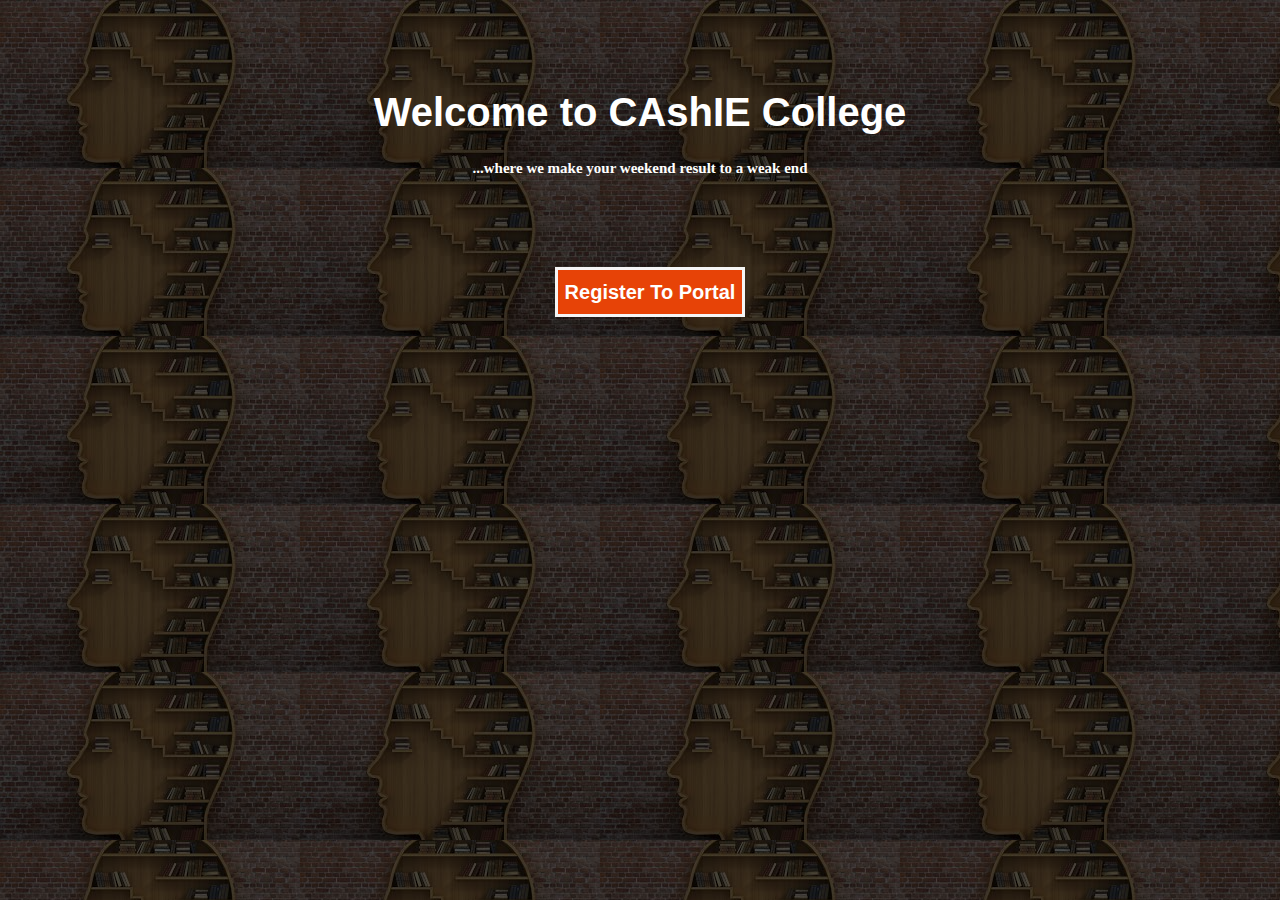
<file: index.html>
<!DOCTYPE html>
<html lang="en">
<head>
    <meta charset="UTF-8">
    <meta http-equiv="X-UA-Compatible" content="IE=edge">
    <meta name="viewport" content="width=device-width, initial-scale=1.0">
    <title>Document</title>
    <link rel="stylesheet" href="./portal.css">
</head>
<body>
    <div id="wel">
        <div class="all">
            <h1 class="we">Welcome to CAshIE College</h1>
            <h5 class="where">...where we make your weekend result to a weak end</h5>
       <button onclick="start()" class="bttn">Register To Portal</button>
        </div>
    </div>
</body>
</html>
<script>
    function start(){
        window.location.href="signup.html"
    }
</script>
</file>
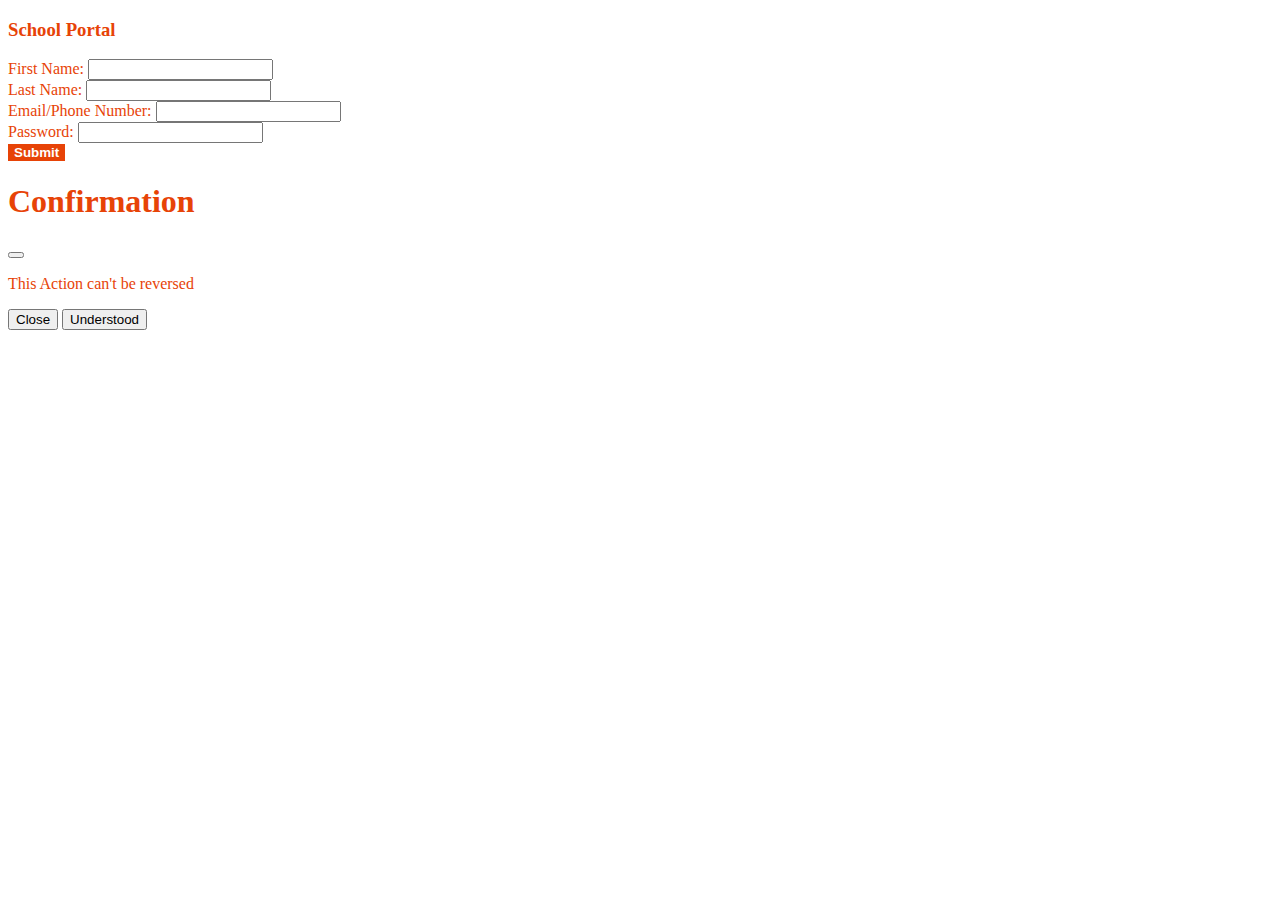
<file: signup.html>
<!DOCTYPE html>
<html lang="en">
<head>
    <meta charset="UTF-8">
    <meta name="viewport" content="width=device-width, initial-scale=1.0">
    
    <title>School Portal</title>
    <link rel="stylesheet" href="style.css">
    <link href="https://cdn.jsdelivr.net/npm/bootstrap@5.3.2/dist/css/bootstrap.min.css" rel="stylesheet" integrity="sha384-T3c6CoIi6uLrA9TneNEoa7RxnatzjcDSCmG1MXxSR1GAsXEV/Dwwykc2MPK8M2HN" crossorigin="anonymous">
    <link rel="stylesheet" href="https://cdnjs.cloudflare.com/ajax/libs/animate.css/4.1.1/animate.min.css" />
</head>
<body class="bg-" style="color: #e74307;">
    <div class="container mt-lg-5 mt-3 shadow-lg col-lg-7 col-10">
        <h3 class="text-center text-decoration-underline">School Portal</h3>
        <div class="alert alert-danger p-2 text-center text-wawarnin w-50 mx-auto my-3 animate__animated animate__flash animate__infinite animate__slow" style="display: none;" id="emptyErrorMessage">❗❗❗ All spaces must be filled</div>
        <div class="alert alert-success p-2 text-center  border-0 w-50 mx-auto my-3 animate__animated animate__heartBeat animate__infinite animate__slow" style="display: none;" id="successMessage">✅✅Submitted successfully!</div>

        <div class="my-3">
            <label for="" class="form-label">First Name:</label>
            <input type="text" name="" id="firstname" class="form-control form-control-sm shadow-none">
        </div>

        <div class="my-3">
            <label for="" class="form-label">Last Name:</label>
            <input type="text" name="" id="lastname" class="form-control form-control-sm shadow-none">
        </div>

        <div class="my-3">
            <label for="" class="form-label">Email/Phone Number:</label>
            <input type="text" name="" id="mailphone" class="form-control form-control-sm shadow-none">
        </div>

        <div class="my-3">
            <label for="" class="form-label">Password:</label>
            <input type="password" name="" id="password" class="form-control form-control-sm shadow-none">
        </div>

        <button class="w-100 my-3  btnn" data-bs-toggle="modal" data-bs-target="#staticBackdrop">Submit</button>
        <div id="editDiv"></div>
        <table class="table table-orderd" id="show"></table>

    </div>

    <div class="modal fade" id="staticBackdrop" data-bs-backdrop="static" data-bs-keyboard="false" tabindex="-1" aria-labelledby="staticBackdropLabel" aria-hidden="true">
        <div class="modal-dialog">
          <div class="modal-content">
            <div class="modal-header">
              <h1 class="modal-title fs-5 text-dark" id="staticBackdropLabel">Confirmation</h1>
              <button type="button" class="btn-close" data-bs-dismiss="modal" aria-label="Close"></button>
            </div>
            <div class="modal-body text-dark">
              <p>This Action can't be reversed</p>
            </div>
            <div class="modal-footer">
              <button type="button" class="btn btn-secondary" data-bs-dismiss="modal">Close</button>
              <button type="button" data-bs-dismiss="modal" class="btn btn-primary" onclick="submit()">Understood</button>
            </div>
          </div>
        </div>
      </div>
    


    <script src="https://cdn.jsdelivr.net/npm/bootstrap@5.3.2/dist/js/bootstrap.bundle.min.js" integrity="sha384-C6RzsynM9kWDrMNeT87bh95OGNyZPhcTNXj1NW7RuBCsyN/o0jlpcV8Qyq46cDfL" crossorigin="anonymous"></script>
    <script src="script.js"></script>
</body>
</html>
</file>
<file: portal.css>
*{
    margin: 0;
    padding: 0;
}
.all{
    background-image: url(images.jpg);
    background-color: rgba(0, 0, 0, 0.700);
    background-blend-mode: darken;
    color: white;
    font-family: Arial, Helvetica, sans-serif;
    font-size: 15px;
    height: 100vh;
 text-align: center;
}
.where{
    font-size: 15px;
    margin-top: 25px;
    font-family: cursive;
}
.we{
    padding-top: 90px;
    font-family: 'Gill Sans', 'Gill Sans MT', Calibri, 'Trebuchet MS', sans-serif;
    font-weight: bold;
    font-size:40px;
}
.btnn{
    border: 3px solid whitesmoke;
    outline: none;
    height: 50px;
    margin-top: 90px;
    width: 160px;
    color: white;
    font-family: Arial, Helvetica, sans-serif;
    font-weight: bolder;
    font-size: 20px;
    background-color: rgb(231, 67, 7);
    margin-left: 100px;
    cursor: row-resize;
}
.btnn:hover{
    background-color: rgb(140, 42, 7);
}
.bttn{
    border: 3px solid whitesmoke;
    cursor: row-resize;
    outline: none;
    height: 50px;
    margin-top: 90px;
    width: 190px;
    color: white;
    font-family: Arial, Helvetica, sans-serif;
    font-weight: bolder;
    font-size: 20px;
    background-color: rgb(231, 67, 7);
    margin-left: 20px;  
}
.bttn:hover{
    background-color: rgb(140, 42, 7);
}
.btn{
    border: 3px solid whitesmoke;
    cursor: row-resize;
    outline: none;
    height: 50px;
    margin-top: 90px;
    width: 140px;
    color: white;
    font-family: Arial, Helvetica, sans-serif;
    font-weight: bolder;
    font-size: 20px;
    background-color: rgb(231, 67, 7);
    margin-left: 30px;
}
.btn:hover{
    background-color: rgb(140, 42, 7);
}
.btt{
    border: 3px solid whitesmoke;
    cursor: row-resize;
    outline: none;
    height: 50px;
    margin-top: 90px;
    width: 140px;
    color: white;
    font-family: Arial, Helvetica, sans-serif;
    font-weight: bolder;
    font-size: 20px;
    background-color: rgb(231, 67, 7);
    margin-left: 30px;
}
.btt:hover{
    background-color: rgb(140, 42, 7);
}
.bt{
    border: 3px solid whitesmoke;
    cursor: row-resize;
    outline: none;
    height: 50px;
    margin-top: 90px;
    width: 140px;
    color: white;
    font-family: Arial, Helvetica, sans-serif;
    font-weight: bolder;
    font-size: 20px;
    background-color: rgb(231, 67, 7);
    margin-left: 200px; 
}
.bt:hover{
    background-color: rgb(140, 42, 7);
}
.quest{
    font-family: Arial, Helvetica, sans-serif;
    font-size: 40px;
    font-weight: bolder;
    /* margin-top: 50px; */
    margin-left: 470px;
    color: white;
}
.que{
  font-family: Arial, Helvetica, sans-serif;
    font-size: 40px;
    font-weight: bolder;
    /* margin-top: 50px; */
    margin-left: 470px;
    color: white;
}
.questt{
    font-family: Arial, Helvetica, sans-serif;
    font-size: 20px;
    font-weight: bolder;
    margin-top: 50px;
    margin-left: 380px;
    color: white;
}
.quee{
  font-family: Arial, Helvetica, sans-serif;
    font-size: 20px;
    font-weight: bolder;
    margin-top: 50px;
    margin-left: 380px;
    color: white;
}
.questtt{
    font-family:cursive;
    font-size: 20px;
    font-weight: bolder;
    margin-top: 30px;
    margin-left: 250px;
    color: white;
}
.qu{
  font-family:cursive;
    font-size: 20px;
    font-weight: bolder;
    margin-top: 30px;
    margin-left: 250px;
    color: white;
}
.bd{
    background-image: url(iwe.jpg);
    height: 100vh;
    background-color: rgba(0, 0, 0, 0.700);
    background-blend-mode: darken;
}
.cd{
  background-image: url(iwe.jpg);
    height: 100vh;
    background-color: rgba(0, 0, 0, 0.700);
    background-blend-mode: darken;
}
</file>
<file: style.css>
.btnn:hover{
    background-color: rgb(140, 42, 7);
}
.btnn{
    background-color: #e74307;
     color: white; 
     font-weight: bolder;
     border: none;
     padding: auto;
}

#emptyErrorMessage{
    background-color: whitesmoke;
    color: red;
    outline: none;
    border: none;
    font-weight: bolder;
    font-size: 20px;
}

#successMessage{
    background-color: whitesmoke;
    color: rgb(2, 126, 2);
    outline: none;
    border: none;
    font-weight: bolder;
    font-size: 20px;
}
</file>
